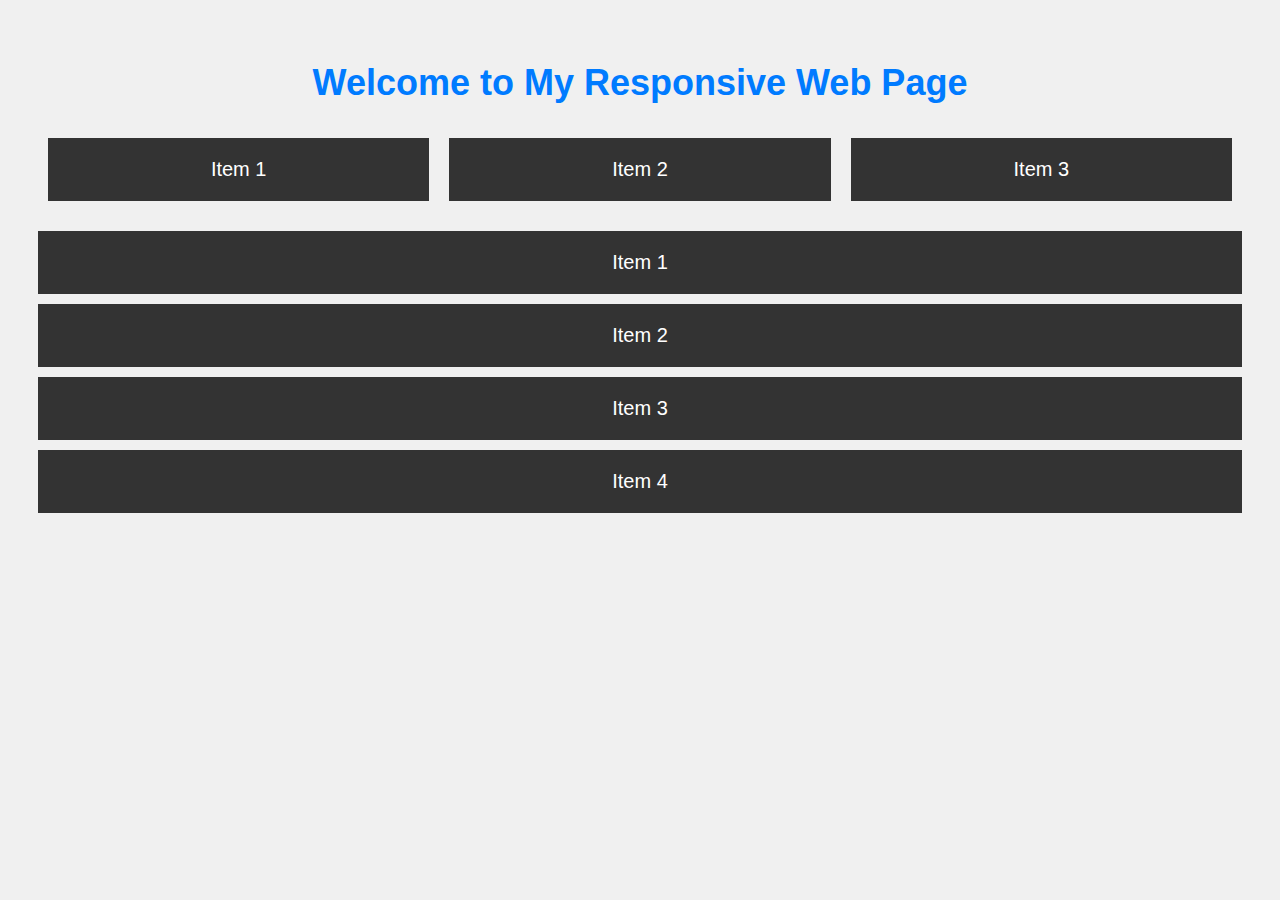
<file: index.html>
<!DOCTYPE html>
<html>
<head>  
    <meta charset="UTF-8">  
    <meta name="viewport" content="width=device-width, initial-scale=1.0">  
    <title>Responsive Web Page</title>  
    <link rel="stylesheet" href="styles.css">  
</head>  
<body>  
    <h1>Welcome to My Responsive Web Page</h1>  
    <div class="flex-container">  
        <div class="flex-item">Item 1</div>  
        <div class="flex-item">Item 2</div>  
        <div class="flex-item">Item 3</div>  
    </div>  
    <div class="grid-container">  
        <div class="grid-item">Item 1</div>  
        <div class="grid-item">Item 2</div>  
        <div class="grid-item">Item 3</div> 
        <div class="grid-item">Item 4</div>  
    </div>  
</body>  
</html>
</file>
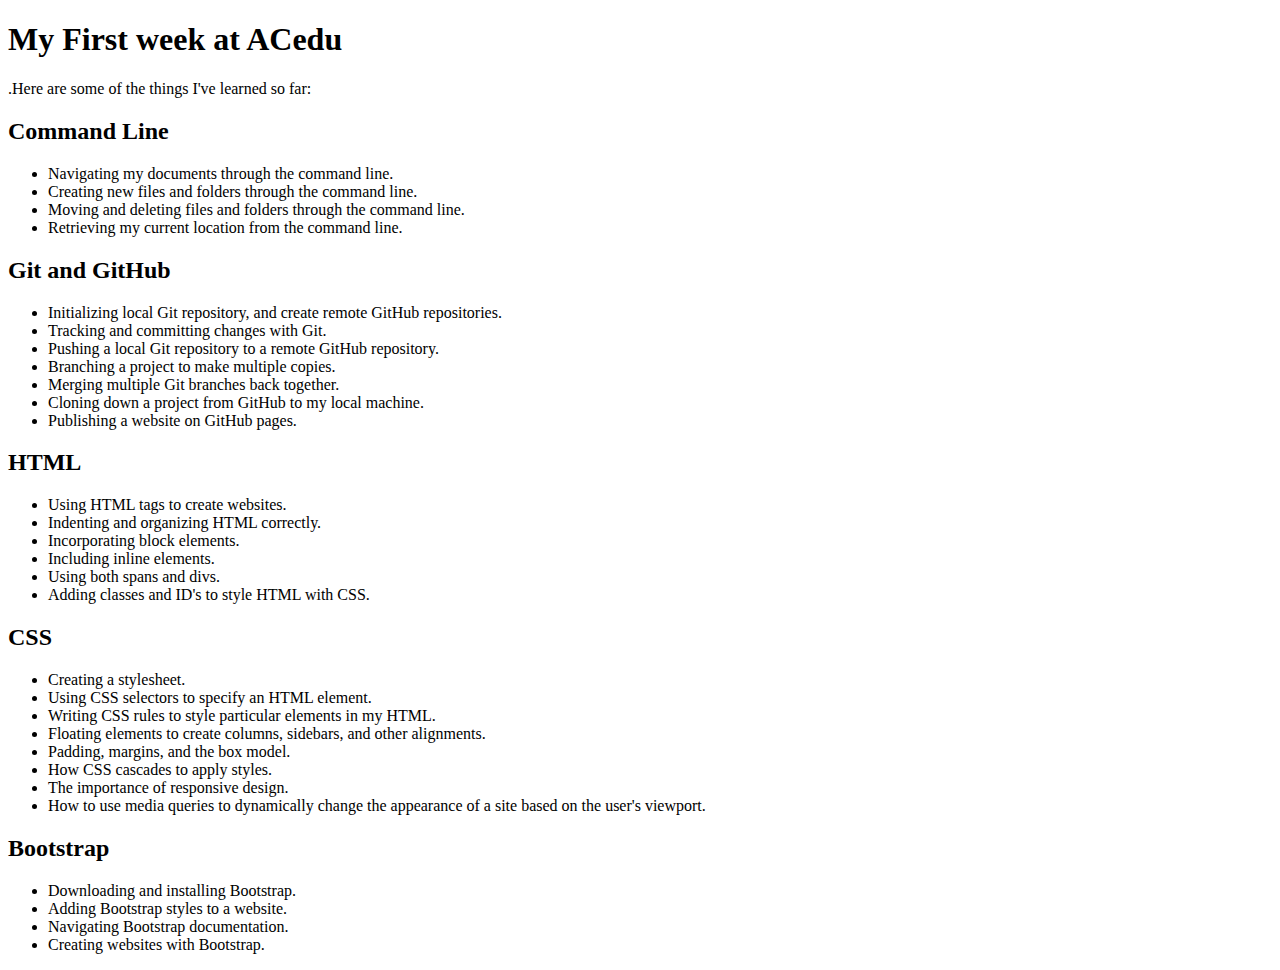
<file: week-in-review.html>
<!DOCTYPE html>
<html lang="en-US">
    <head>
        <title>My First Week at Acedu</title>
    </head>
    <body>
        <h1>My First week at ACedu</h1>
        <p>
            .Here are some of the things I've learned so far:
        </p>
        <h2>Command Line</h2>
        <ul>
    <li>Navigating my documents through the command line.</li>
    <li>Creating new files and folders through the command line.</li>
    <li>Moving and deleting files and folders through the command line.</li>
    <li>Retrieving my current location from the command line.</li>
  </ul>
  <h2>Git and GitHub</h2>
  <ul>
    <li>Initializing local Git repository, and create remote GitHub repositories.</li>
    <li>Tracking and committing changes with Git.</li>
    <li>Pushing a local Git repository to a remote GitHub repository.</li>
    <li>Branching a project to make multiple copies.</li>
    <li>Merging multiple Git branches back together.</li>
    <li>Cloning down a project from GitHub to my local machine.</li>
    <li>Publishing a website on GitHub pages.</li>
  </ul>
  <h2>HTML</h2>
  <ul>
    <li>Using HTML tags to create websites.</li>
    <li>Indenting and organizing HTML correctly.</li>
    <li>Incorporating block elements.</li>
    <li>Including inline elements.</li>
    <li>Using both spans and divs.</li>
    <li>Adding classes and ID's to style HTML with CSS.</li>
  </ul>
  <h2>CSS</h2>
  <ul>
    <li>Creating a stylesheet.</li>
    <li>Using CSS selectors to specify an HTML element.</li>
    <li>Writing CSS rules to style particular elements in my HTML.</li>
    <li>Floating elements to create columns, sidebars, and other alignments.</li>
    <li>Padding, margins, and the box model.</li>
    <li>How CSS cascades to apply styles.</li>
    <li>The importance of responsive design.</li>
    <li>How to use media queries to dynamically change the appearance of a site based on the user's viewport.</li>
  </ul>
  <h2>Bootstrap</h2>
  <ul>
    <li>Downloading and installing Bootstrap.</li>
    <li>Adding Bootstrap styles to a website.</li>
    <li>Navigating Bootstrap documentation.</li>
    <li>Creating websites with Bootstrap.</li>
  </ul>
    </body>
</html>
</file>
<file: styles.css>
body{
    font-size:20px;
    padding:30px;
    font-family:Arial, sans-serif;
    color:#333;
    background-color:#f0f0f0;
}
h1{
    font-size:36px;
    text-align:center;
    color:#007bff;
}
.flex-container{
    display:flex;
    flex-direction:row;
    justify-content:space-between;
    align-items:center;
    background-color:#f0f0f0;
    margin:20px 0;
}
.flex-item{
       background-color: #333;  
    color: #fff;  
    padding: 20px; 
    width:30%;
    text-align:center;
    margin:10px;
  
}
.grid-container{
    display:grid;
    grid-template-columns: repeat( 1fr);
    grid-gap:10px;
      background-color:#f0f0f0;
      margin:20px 0;

}
.grid-item{
     background-color: #333;  
    color: #fff;  
    padding: 20px;  
    text-align: center;
}
</file>
